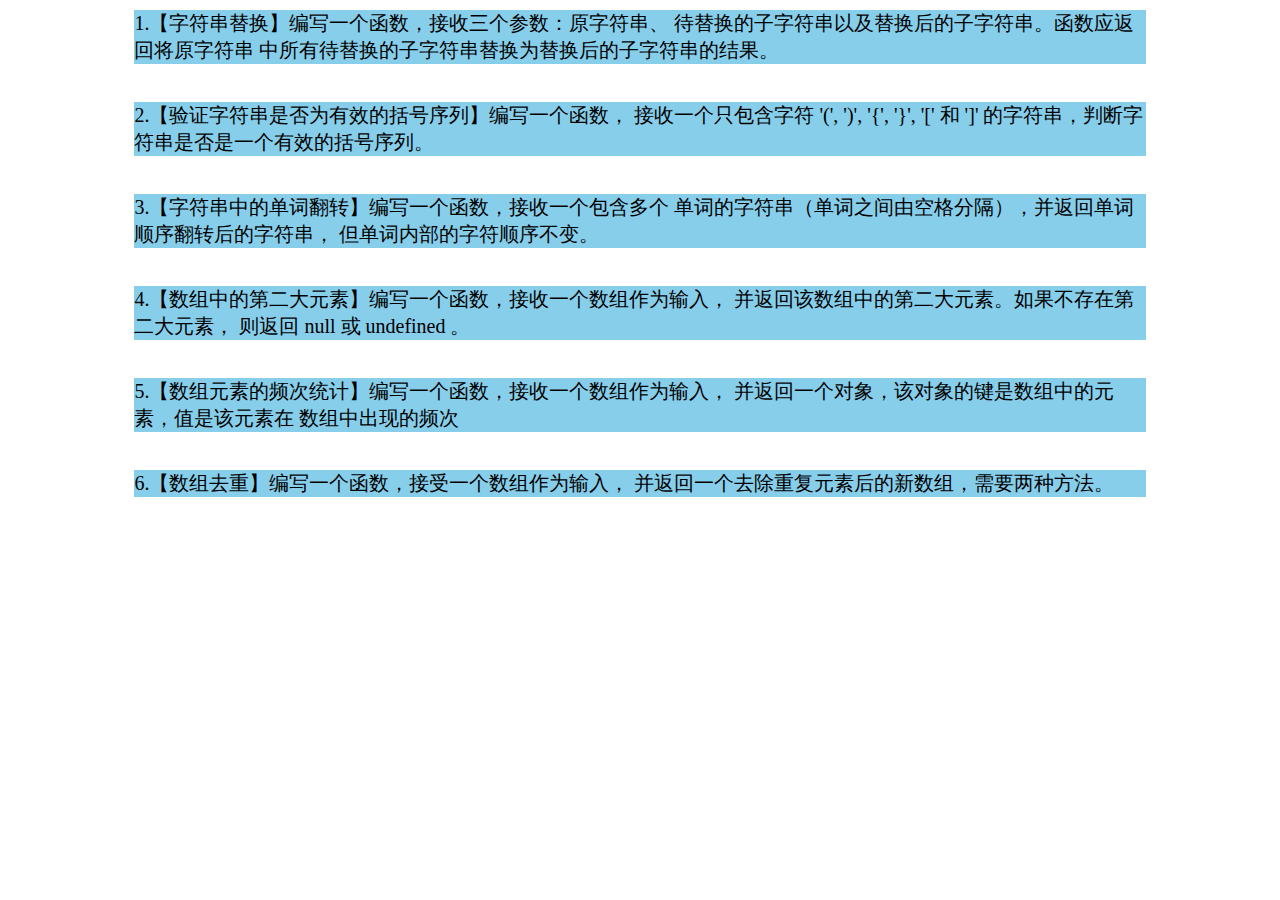
<file: 0.html>
<!DOCTYPE html>
<html lang="en">
<head>
    <meta charset="UTF-8">
    <meta name="viewport" content="width=device-width, initial-scale=1.0">
    <title>1-6目录</title>
    <style>
        a {
            display: block;
            width: 80%;
            /* height: 30px; */
            margin: 10px auto;
            background-color: skyblue;
            color: black;
            text-decoration: none;
            font-size: 20px;
        }
    </style>
</head>
<body>
    <a href="./1.html">
        1.【字符串替换】编写⼀个函数，接收三个参数：原字符串、
     待替换的⼦字符串以及替换后的⼦字符串。函数应返回将原字符串
     中所有待替换的⼦字符串替换为替换后的⼦字符串的结果。
    </a>
    <br>
    <a href="./2.html">
        2.【验证字符串是否为有效的括号序列】编写⼀个函数，
    接收⼀个只包含字符 '(', ')', '{', '}', '[' 和 ']' 
    的字符串，判断字符串是否是⼀个有效的括号序列。
    </a>
    <br>
    <a href="./3.html">
        3.【字符串中的单词翻转】编写⼀个函数，接收⼀个包含多个
     单词的字符串（单词之间由空格分隔），并返回单词顺序翻转后的字符串，
     但单词内部的字符顺序不变。
    </a>
    <br>
    <a href="./4.html">
        4.【数组中的第⼆⼤元素】编写⼀个函数，接收⼀个数组作为输⼊，
     并返回该数组中的第⼆⼤元素。如果不存在第⼆⼤元素，
     则返回 null 或 undefined 。
    </a>
    <br>
    <a href="./5.html">
        5.【数组元素的频次统计】编写一个函数，接收一个数组作为输入，
     并返回一个对象，该对象的键是数组中的元素，值是该元素在
     数组中出现的频次
    </a>
    <br>
    <a href="./6.html">
        6.【数组去重】编写⼀个函数，接受⼀个数组作为输⼊，
     并返回⼀个去除重复元素后的新数组，需要两种⽅法。
    </a>
</body>
</html>
</file>
